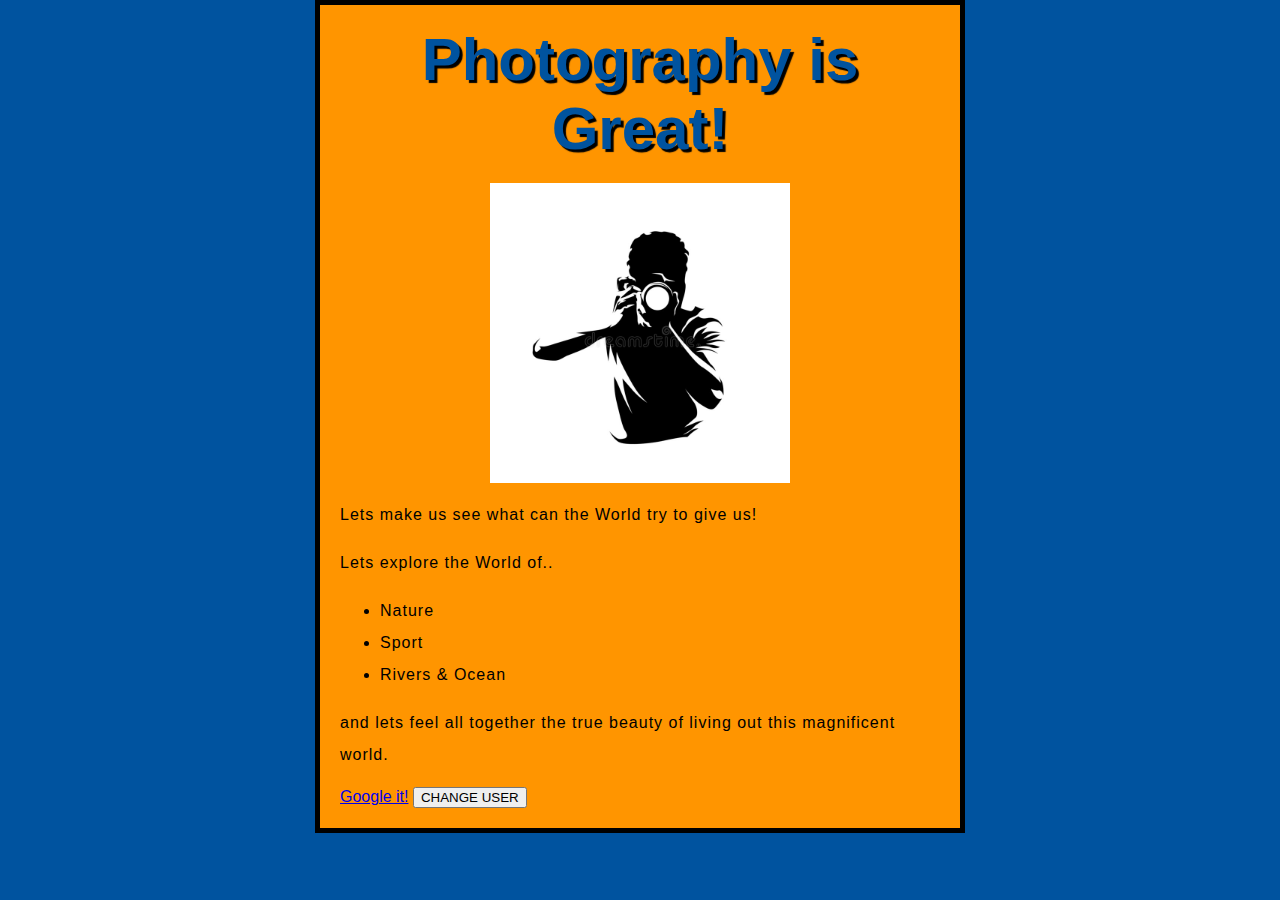
<file: index.html>
<!DOCTYPE html>
<html lang="en-US">
    <head>
        <meta charset="utf-8" />
        <meta name="viewport" content="width=device-width" />
        <link rel="stylesheet" href="styles/style.css">
        <title>SBT Photography</title>
        <link rel="preconnect" href="https://fonts.googleapis.com">
        <link rel="preconnect" href="https://fonts.gstatic.com" crossorigin>
        <link href="https://fonts.googleapis.com/css2?family=Source+Sans+Pro:wght@200&display=swap" rel="stylesheet">

    </head>

    <body>
        <h1>Photography is Great!</h1>

        <img src="images/logo.jpg" width="300px" height="300px" alt="A black-image of a Cameraman" />
        <p>Lets make us see what can the World try to give us!</p>
        <p>Lets explore the World of..</p>
            <ul>
                <li>Nature</li>
                <li>Sport</li>
                <li>Rivers & Ocean</li>
            </ul>
        <p>and lets feel all together the true beauty of living out this magnificent world.</p>

        <a href="https://www.google.com/">Google it!</a>

        <button>CHANGE USER</button>

        <script src="scripts/main.js"></script>
    </body>
</html>
</file>
<file: styles/style.css>
html {
    font-size: 12px; /* this should be the size of all the font inside the project*/

    font-family: "Open Sans", sans-serif;

    background-color: #00539f;
}

body {
        font-size: medium;
        width: 600px;
        margin: 0 auto;
        background-color: #ff9500;
        padding: 0 20px 20px 20px;
        border: 5px solid black;

        /*font-family: 'Source Sans Pro', sans-serif;*/
}


h1 {
    font-size: 60px;
    text-align: center;
    margin: 0;
    padding: 20px 0;
    color: #00539f;
    text-shadow: 3px 3px 1px black;
}

p, li {
    font-size: 16px;
    line-height: 2;
    letter-spacing: 1px;
}

img {
    display: block;
    margin: 0 auto;
}
</file>
